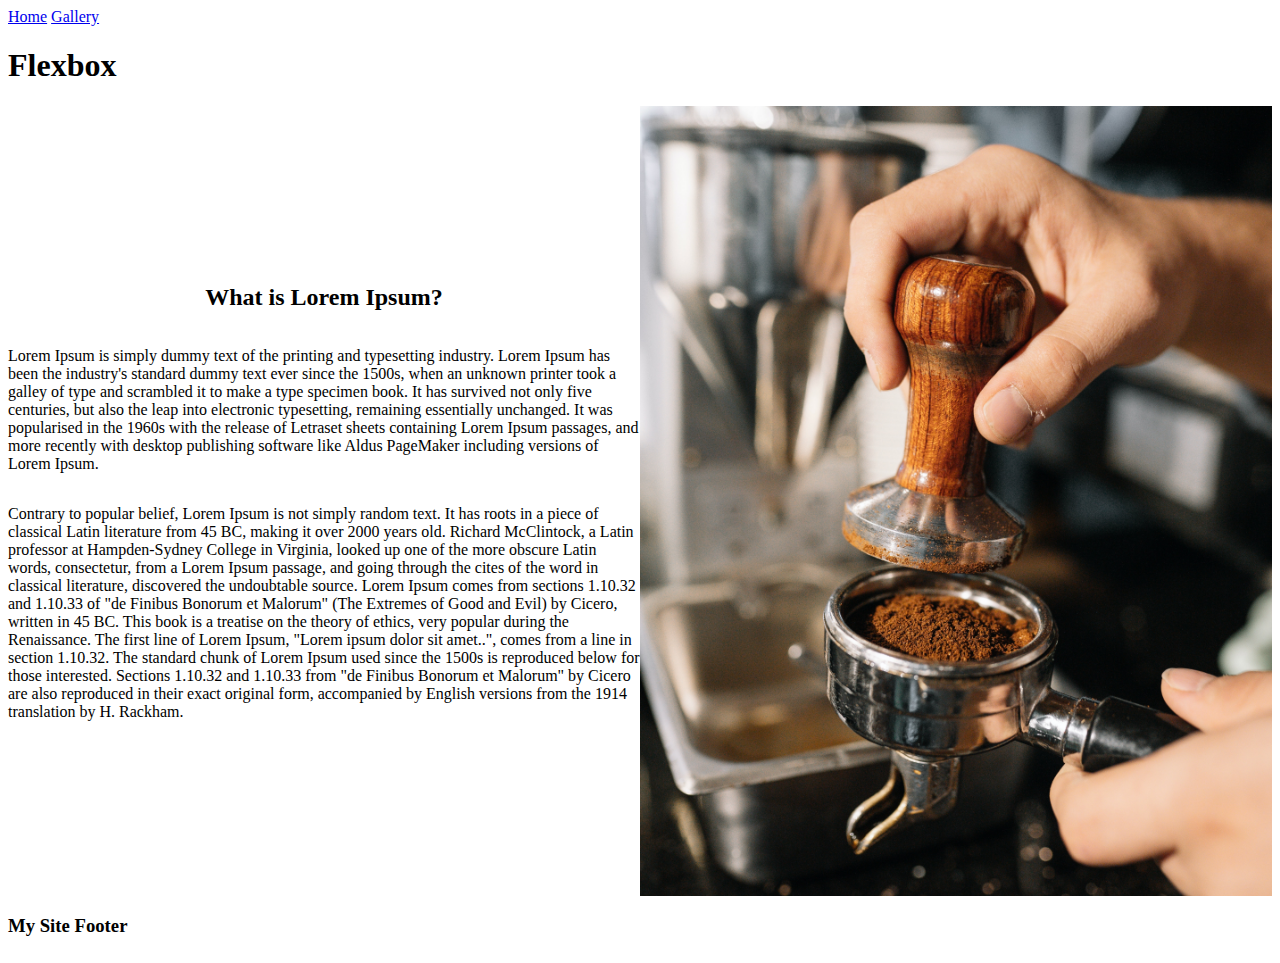
<file: index.html>
<!DOCTYPE html>
<html lang="en">

<head>
    <meta charset="UTF-8">
    <meta name="viewport" content="width=device-width, initial-scale=1.0">
    <link rel="stylesheet" href="assets/css/index.css">
    <title>Home</title>
</head>

<body>
    <div id="site-wrapper">
        <header>
            <div>
                <a href="index.html">Home</a>
                <a href="gallery.html">Gallery</a>
            </div>
        </header>
        <h1 class="text-center">Flexbox</h1>
        <main>
            <div class="flex-container">
                <div class="box">
                    <h2>What is Lorem Ipsum?</h2>

                    <p>
                        Lorem Ipsum is simply dummy text of the printing and typesetting industry. Lorem Ipsum has been
                        the
                        industry's standard dummy text ever since the 1500s, when an unknown printer took a galley of
                        type and
                        scrambled it to make a type specimen book. It has survived not only five centuries, but also the
                        leap
                        into electronic typesetting, remaining essentially unchanged. It was popularised in the 1960s
                        with the
                        release of Letraset sheets containing Lorem Ipsum passages, and more recently with desktop
                        publishing
                        software like Aldus PageMaker including versions of Lorem Ipsum.
                    </p>

                    <p>
                        Contrary to popular belief, Lorem Ipsum is not simply random text. It has roots in a piece of
                        classical
                        Latin literature from 45 BC, making it over 2000 years old. Richard McClintock, a Latin
                        professor at
                        Hampden-Sydney College in Virginia, looked up one of the more obscure Latin words, consectetur,
                        from a
                        Lorem Ipsum passage, and going through the cites of the word in classical literature, discovered
                        the
                        undoubtable source. Lorem Ipsum comes from sections 1.10.32 and 1.10.33 of "de Finibus Bonorum
                        et
                        Malorum" (The Extremes of Good and Evil) by Cicero, written in 45 BC. This book is a treatise on
                        the
                        theory of ethics, very popular during the Renaissance. The first line of Lorem Ipsum, "Lorem
                        ipsum dolor
                        sit amet..", comes from a line in section 1.10.32.

                        The standard chunk of Lorem Ipsum used since the 1500s is reproduced below for those interested.
                        Sections 1.10.32 and 1.10.33 from "de Finibus Bonorum et Malorum" by Cicero are also reproduced
                        in their
                        exact original form, accompanied by English versions from the 1914 translation by H. Rackham.
                    </p>
                </div>
                <div class="box">
                    <img src="assets/images/coffeeAndTamper.jpg" alt="coffee and tamper">
                </div>
            </div>
        </main>
        <footer>
            <div class="content-wrap">
                <h3>My Site Footer</h3>
            </div>
        </footer>
    </div>

</body>

</html>
</file>
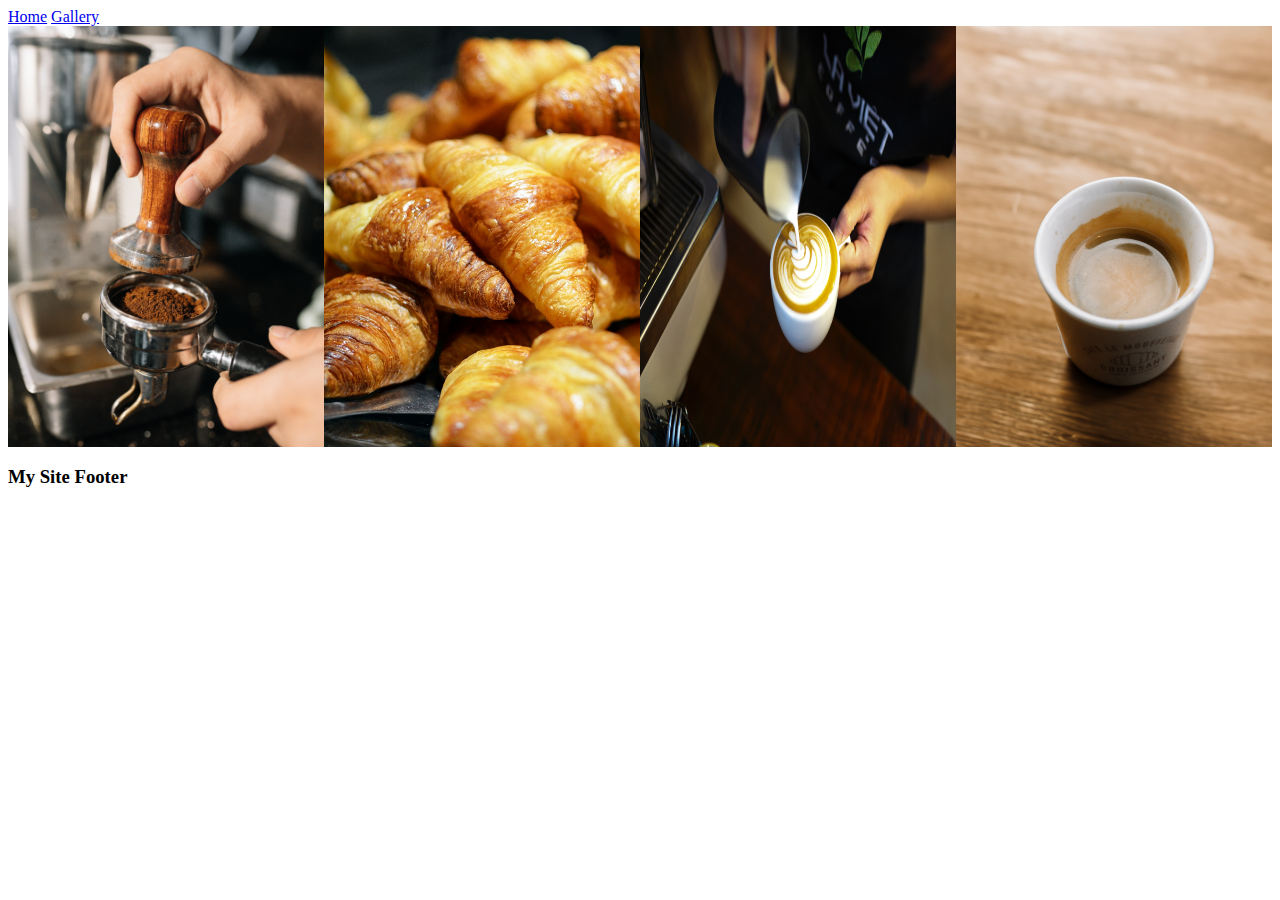
<file: gallery.html>
<!DOCTYPE html>
<html lang="en">
<head>
    <meta charset="UTF-8">
    <meta name="viewport" content="width=device-width, initial-scale=1.0">
    <link rel="stylesheet" href="assets/css/gallery.css">
    <title>Gallery</title>
</head>
<body>
    <div id="site-wrapper">
        <header>
            <div>
                <a href="index.html">Home</a>
                <a href="gallery.html">Gallery</a>
            </div>
        </header>   

        <main>
            <div class="container">
                <img src="assets/images/coffeeAndTamper.jpg" alt="coffee and tamper">
                <img src="assets/images/croissants.jpg" alt="croissants">
                <img src="assets/images/latteArt.jpg" alt="latte art">
                <img src="assets/images/servedCoffee.jpg" alt="served coffee">
            </div>
        </main>

        <footer>
            <div class="content-wrap">
                <h3>My Site Footer</h3>
            </div>
        </footer>
    </div>
</body>
</html>
</file>
<file: assets/css/index.css>
#site-wrapper {
    display: flex;
    flex-direction: column;
    min-height: 100vh;
    width: 100%;
}

main{
    flex: 1;
}

.flex-container{
    display: flex;
    flex-direction: column;
}

.box{
    width: 100%;
    display: flex;
    flex-direction: column;
    align-items: center;
    justify-content: center;
}

.box img{
    width: 100%;
    height: auto;
}

@media only screen and (min-width: 800px) {
    .flex-container{
        flex-direction: row;

    }

    .box{
        width: 50%;
    }

}
</file>
<file: assets/css/gallery.css>
.container {
    display: flex;
    max-width: 1400px;
    flex-wrap: wrap;
}

.container img{
    width: 100%;
}

@media only screen and (min-width: 600px) {
    .container img {
        width: 50%;
    }
}

@media only screen and (min-width: 900px) {
    .container img {
        width: 25%;
    }
}
</file>
